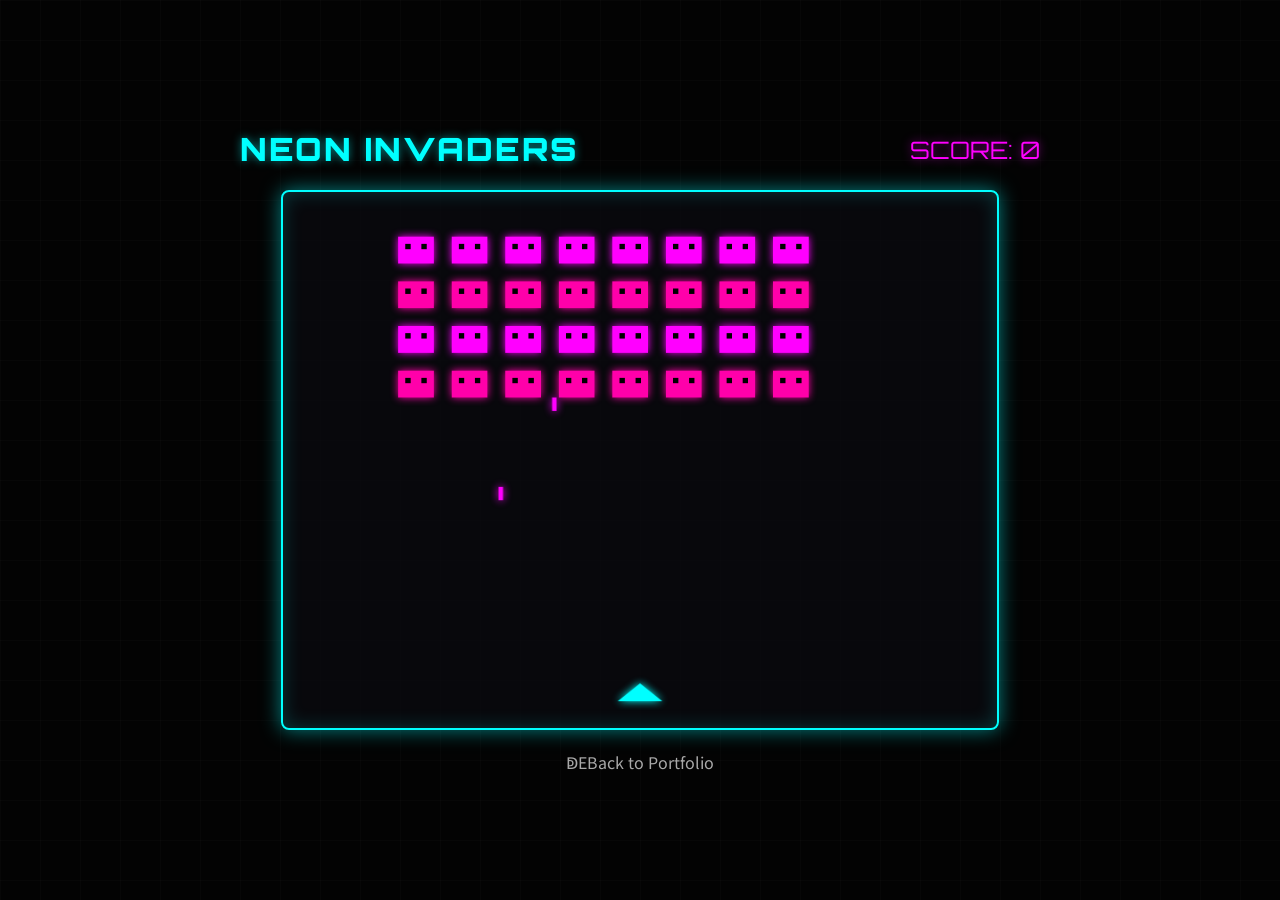
<file: index.html>
<!DOCTYPE html>
<html lang="ja">
<head>
    <meta charset="UTF-8">
    <meta name="viewport" content="width=device-width, initial-scale=1.0, maximum-scale=1.0, user-scalable=no">
    <title>NEON INVADERS</title>
    <!-- Google Fonts -->
    <link rel="preconnect" href="https://fonts.googleapis.com">
    <link rel="preconnect" href="https://fonts.gstatic.com" crossorigin>
    <link href="https://fonts.googleapis.com/css2?family=Noto+Sans+JP:wght@400;700&family=Orbitron:wght@400;700;900&display=swap" rel="stylesheet">
    <link rel="stylesheet" href="invader.css">
</head>
<body>
    <!-- Background grid from portfolio -->
    <div class="grid-bg"></div>

    <div class="game-container">
        <header class="game-header">
            <h1 class="game-title glitch" data-text="NEON INVADERS">NEON INVADERS</h1>
            <div class="score-board">SCORE: <span id="score">0</span></div>
        </header>

        <canvas id="gameCanvas" width="800" height="600"></canvas>

        <!-- Touch Controls -->
        <div class="touch-controls" id="touchControls">
            <div class="d-pad">
                <button class="btn left-btn" id="btnLeft">◀</button>
                <button class="btn right-btn" id="btnRight">▶</button>
            </div>
            <div class="action-pad">
                <button class="btn fire-btn" id="btnFire">FIRE</button>
            </div>
        </div>

        <a href="index.html" class="back-link">ↁEBack to Portfolio</a>
    </div>

    <!-- Modals -->
    <div id="clearModal" class="modal hidden">
        <div class="modal-content">
            <h2 class="glitch" data-text="おめでとぁE��E>おめでとぁE��E/h2>
            <p>YOU SAVED THE NEON WORLD</p>
            <img src="user_clear_image.png" alt="Clear Trophy" class="clear-img">
            <button class="restart-btn" onclick="location.reload()">PLAY AGAIN</button>
        </div>
    </div>

    <div id="overModal" class="modal hidden">
        <div class="modal-content">
            <h2 class="game-over-text">GAME OVER</h2>
            <button class="restart-btn" onclick="location.reload()">RETRY</button>
        </div>
    </div>

    <script src="invader.js"></script>
</body>
</html>
</file>
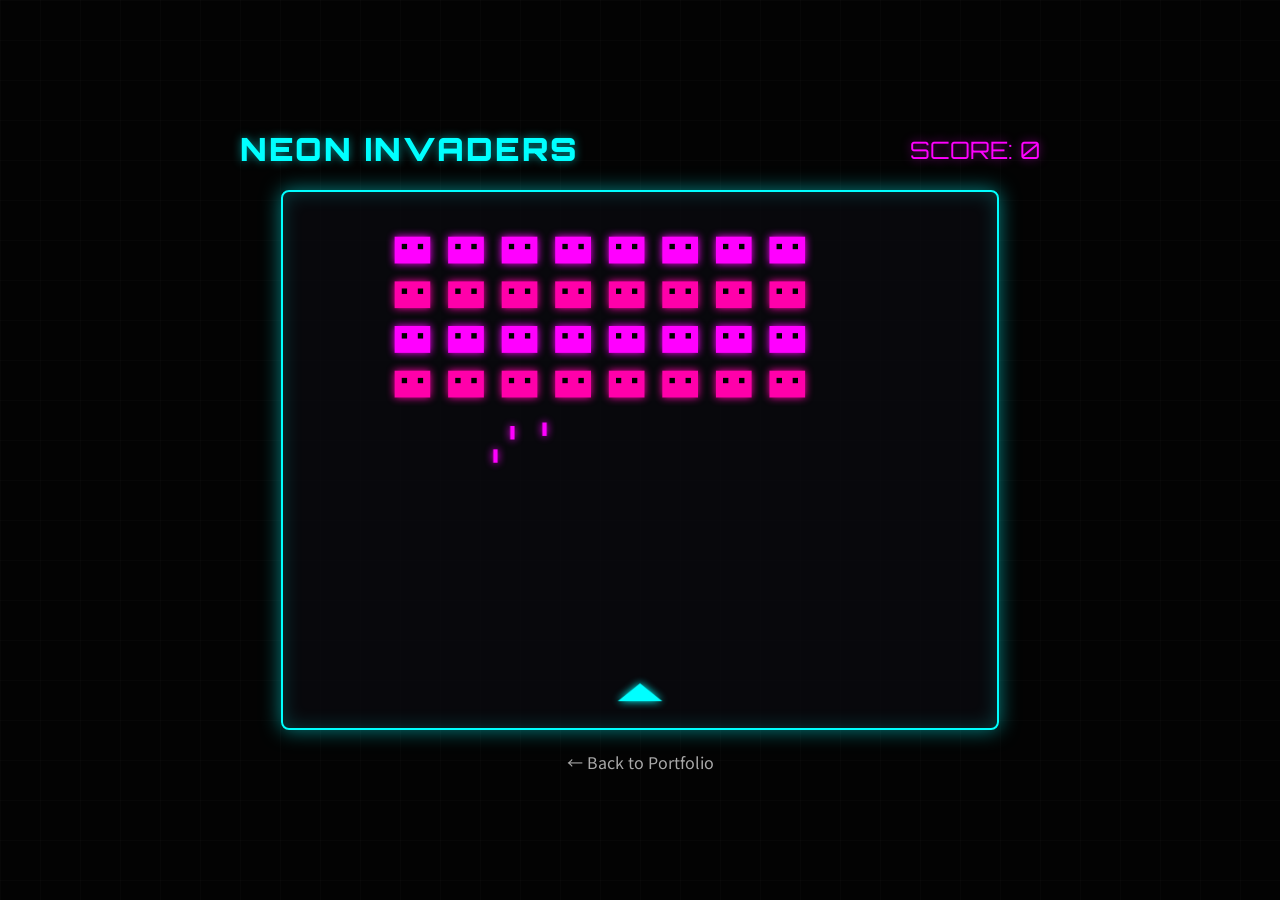
<file: invader.html>
<!DOCTYPE html>
<html lang="ja">
<head>
    <meta charset="UTF-8">
    <meta name="viewport" content="width=device-width, initial-scale=1.0, maximum-scale=1.0, user-scalable=no">
    <title>NEON INVADERS</title>
    <!-- Google Fonts -->
    <link rel="preconnect" href="https://fonts.googleapis.com">
    <link rel="preconnect" href="https://fonts.gstatic.com" crossorigin>
    <link href="https://fonts.googleapis.com/css2?family=Noto+Sans+JP:wght@400;700&family=Orbitron:wght@400;700;900&display=swap" rel="stylesheet">
    <link rel="stylesheet" href="invader.css">
</head>
<body>
    <!-- Background grid from portfolio -->
    <div class="grid-bg"></div>

    <div class="game-container">
        <header class="game-header">
            <h1 class="game-title glitch" data-text="NEON INVADERS">NEON INVADERS</h1>
            <div class="score-board">SCORE: <span id="score">0</span></div>
        </header>

        <canvas id="gameCanvas" width="800" height="600"></canvas>

        <!-- Touch Controls -->
        <div class="touch-controls" id="touchControls">
            <div class="d-pad">
                <button class="btn left-btn" id="btnLeft">◀</button>
                <button class="btn right-btn" id="btnRight">▶</button>
            </div>
            <div class="action-pad">
                <button class="btn fire-btn" id="btnFire">FIRE</button>
            </div>
        </div>

        <a href="index.html" class="back-link">← Back to Portfolio</a>
    </div>

    <!-- Modals -->
    <div id="clearModal" class="modal hidden">
        <div class="modal-content">
            <h2 class="glitch" data-text="おめでとう！">おめでとう！</h2>
            <p>YOU SAVED THE NEON WORLD</p>
            <img src="user_clear_image.png" alt="Clear Trophy" class="clear-img">
            <button class="restart-btn" onclick="location.reload()">PLAY AGAIN</button>
        </div>
    </div>

    <div id="overModal" class="modal hidden">
        <div class="modal-content">
            <h2 class="game-over-text">GAME OVER</h2>
            <button class="restart-btn" onclick="location.reload()">RETRY</button>
        </div>
    </div>

    <script src="invader.js"></script>
</body>
</html>
</file>
<file: invader.css>
:root {
    --bg-color: #030303;
    --text-color: #f0f0f0;
    --accent-color: #00ffff; /* Cyan for neon effect */
    --accent-secondary: #ff00ff; /* Magenta for enemies */
    --border-color: rgba(255, 255, 255, 0.1);
    --glow-color: rgba(0, 255, 255, 0.5);
    --glow-enemy: rgba(255, 0, 255, 0.5);
    --font-sans: 'Noto Sans JP', sans-serif;
    --font-heading: 'Orbitron', sans-serif;
}

* {
    margin: 0;
    padding: 0;
    box-sizing: border-box;
}

body {
    background-color: var(--bg-color);
    color: var(--text-color);
    font-family: var(--font-sans);
    line-height: 1.6;
    overflow: hidden; /* Prevent scrolling while playing */
    touch-action: none; /* Prevent double-tap to zoom, pinch to zoom etc */
}

/* Background grid from main portfolio */
.grid-bg {
    position: fixed;
    top: 0;
    left: 0;
    width: 100vw;
    height: 100vh;
    background-image: 
        linear-gradient(var(--border-color) 1px, transparent 1px),
        linear-gradient(90deg, var(--border-color) 1px, transparent 1px);
    background-size: 40px 40px;
    z-index: -1;
    opacity: 0.2;
    pointer-events: none;
}

.game-container {
    display: flex;
    flex-direction: column;
    align-items: center;
    justify-content: center;
    height: 100vh;
    padding: 20px;
}

.game-header {
    display: flex;
    justify-content: space-between;
    align-items: center;
    width: 100%;
    max-width: 800px;
    margin-bottom: 15px;
}

.game-title {
    font-family: var(--font-heading);
    font-size: 2rem;
    font-weight: 900;
    color: var(--accent-color);
    text-shadow: 0 0 10px var(--glow-color);
    letter-spacing: 2px;
}

.score-board {
    font-family: var(--font-heading);
    font-size: 1.5rem;
    color: var(--accent-secondary);
    text-shadow: 0 0 10px var(--glow-enemy);
}

canvas {
    background: rgba(10, 10, 15, 0.8);
    border: 2px solid var(--accent-color);
    box-shadow: 0 0 20px var(--glow-color), inset 0 0 20px rgba(0, 255, 255, 0.2);
    border-radius: 8px;
    max-width: 100%;
    /* Keep aspect ratio responsive */
    height: auto;
    object-fit: contain;
    max-height: 60vh;
}

/* Touch controls - hidden on desktop by default */
.touch-controls {
    display: none;
    width: 100%;
    max-width: 800px;
    justify-content: space-between;
    margin-top: 20px;
    padding: 0 20px;
}

.d-pad {
    display: flex;
    gap: 15px;
}

.action-pad {
    display: flex;
}

.btn {
    background: rgba(0, 255, 255, 0.1);
    border: 1px solid var(--accent-color);
    color: var(--accent-color);
    font-family: var(--font-heading);
    font-size: 1.5rem;
    width: 60px;
    height: 60px;
    border-radius: 50%;
    display: flex;
    align-items: center;
    justify-content: center;
    cursor: pointer;
    user-select: none;
    box-shadow: 0 0 10px var(--glow-color);
    transition: all 0.1s;
    outline: none;
    /* Prevent default touch behaviors */
    -webkit-tap-highlight-color: transparent;
}

.btn:active {
    background: rgba(0, 255, 255, 0.3);
    transform: scale(0.95);
    box-shadow: 0 0 15px var(--glow-color);
}

.fire-btn {
    border-color: var(--accent-secondary);
    color: var(--accent-secondary);
    box-shadow: 0 0 10px var(--glow-enemy);
    width: 80px;
    height: 80px;
    font-size: 1.2rem;
    font-weight: bold;
}

.fire-btn:active {
    background: rgba(255, 0, 255, 0.3);
    box-shadow: 0 0 15px var(--glow-enemy);
}

.back-link {
    color: var(--text-color);
    text-decoration: none;
    margin-top: 20px;
    font-family: var(--font-sans);
    opacity: 0.7;
    transition: opacity 0.3s;
}

.back-link:hover {
    opacity: 1;
    color: var(--accent-color);
}

/* Modal */
.modal {
    position: fixed;
    top: 0;
    left: 0;
    width: 100vw;
    height: 100vh;
    background: rgba(0, 0, 0, 0.85);
    backdrop-filter: blur(5px);
    display: flex;
    justify-content: center;
    align-items: center;
    z-index: 100;
    opacity: 1;
    transition: opacity 0.5s ease;
}

.modal.hidden {
    opacity: 0;
    pointer-events: none;
}

.modal-content {
    background: rgba(20, 20, 20, 0.9);
    border: 1px solid var(--accent-color);
    box-shadow: 0 0 30px var(--glow-color);
    padding: 3rem;
    border-radius: 10px;
    text-align: center;
    max-width: 90%;
    width: 500px;
    display: flex;
    flex-direction: column;
    align-items: center;
    animation: popIn 0.5s cubic-bezier(0.175, 0.885, 0.32, 1.275);
}

.modal h2 {
    font-family: var(--font-heading);
    font-size: 3rem;
    color: var(--accent-color);
    margin-bottom: 0.5rem;
    text-shadow: 0 0 15px var(--glow-color);
}

.modal p {
    font-family: var(--font-sans);
    margin-bottom: 2rem;
    letter-spacing: 2px;
}

.game-over-text {
    color: #ff3333 !important;
    text-shadow: 0 0 15px rgba(255, 51, 51, 0.5) !important;
}

.clear-img {
    max-width: 100%;
    height: auto;
    border-radius: 8px;
    margin-bottom: 2rem;
    border: 1px solid var(--accent-secondary);
    box-shadow: 0 0 20px var(--glow-enemy);
}

.restart-btn {
    background: transparent;
    border: 2px solid var(--accent-color);
    color: var(--accent-color);
    font-family: var(--font-heading);
    padding: 10px 30px;
    font-size: 1.2rem;
    cursor: pointer;
    border-radius: 4px;
    transition: all 0.3s;
    box-shadow: 0 0 10px rgba(0, 255, 255, 0.2);
}

.restart-btn:hover {
    background: var(--accent-color);
    color: var(--bg-color);
    box-shadow: 0 0 20px var(--glow-color);
}

@keyframes popIn {
    0% { transform: scale(0.8); opacity: 0; }
    100% { transform: scale(1); opacity: 1; }
}

/* Responsive constraints */
@media (max-width: 768px) {
    .touch-controls {
        display: flex; /* Show on mobile */
    }
    
    .game-title {
        font-size: 1.5rem;
    }
    
    .score-board {
        font-size: 1.2rem;
    }

    canvas {
        max-height: 50vh;
    }
    
    .modal h2 {
        font-size: 2rem;
    }
}
</file>
